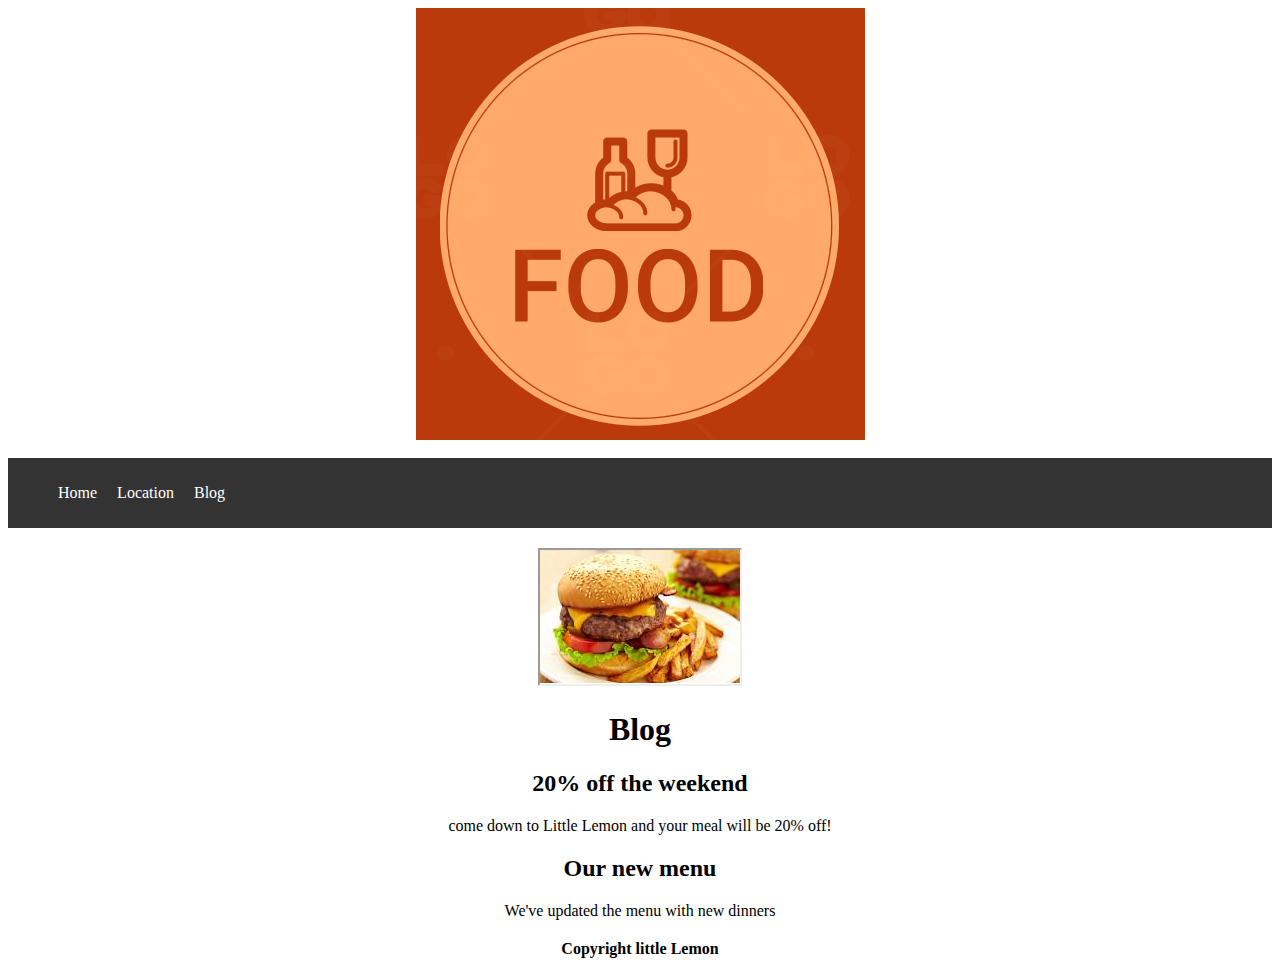
<file: coursera/index.html>
<!DOCTYPE html>
    <html>
        <head>
            <title>
                Little Lemon
            </title>
            <link rel="stylesheet" href="style.css">
    
        </head>
        <body>
            <header>
                <img src="logo.png" alt="logo" >
    
            </header><br>
            <nav>
                <ul>
                    
                 <li><a href="index.html">Home</a></li>
                    <li> <a href="location.html"> Location</a>  </li>
                    <li> <a href="blog.html">Blog</a>  </li> 
                </ul>
    
            </nav>
    
    <main>
        <iframe src="burger.jpeg"  height="134" width="200" sandbox alllow="payment 'none';camera 'none';microphone 'none'"></iframe>
    <h1>  Blog </h1>
            <article>
                <h2> 20% off the weekend</h2>
                <p> come down to Little Lemon and your meal will be 20% off!</p>

            </article>
            <article>

                <h2>Our new menu</h2>
                <p>We've updated the menu with new dinners </p>

            </article>
        </main>


        <footer>
            <p style="text-align: center;"> <b>Copyright little Lemon </p>

        </footer>
    </body>
</html>
</file>
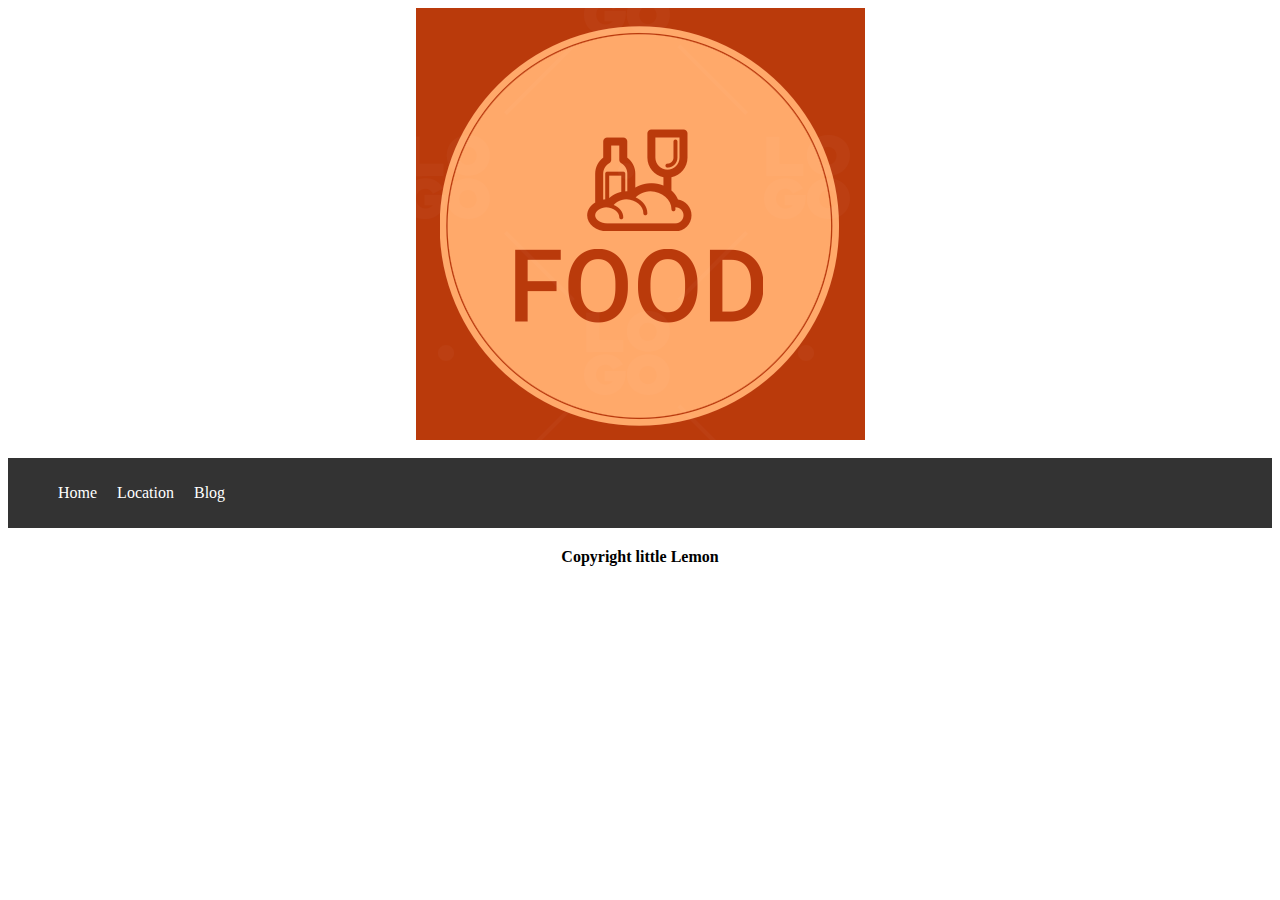
<file: coursera/blog.html>
<!DOCTYPE html>
<html>
    <head>
        <title>
            Little Lemon
        </title>
        <link rel="stylesheet" href="style.css">

    </head>
    <body>
        <header>
            <img src="logo.png" alt="logo" >

        </header><br>
        <nav>
            <ul>
                
             <li><a href="index.html">Home</a></li>
                <li> <a href="location.html"> Location</a>  </li>
                <li> <a href="blog.html">Blog</a>  </li> 
            </ul>

        </nav>
        <main>
            <!-- <h1>Sign 
                Up
            </h1>
            <form>
            <label for="user_first_name" >First Name</label>
            <br>  
            <div>
                <input type="text" id="user_first_name" name="user_first_name" placeholder="First__name">

            </div><br>
            <label for="user_last_name"> Last Name</label>
            <div>
                <input typee="text" id="user_last_name" name="user_last_name" placeholder="Last__name">
                
            </div>
            <br>
            <label for="user_email">
                    EMail
            </label>
            <div>

                <input type="email" id="user_email" name="user_email" placeholder="Enter a email">
                
            </div><br>
            <label>Password</label>
            <div>
                <input type="password" id="user_password" name="user_password" placeholder="Enter password">

            </div><br>
            <label>Re Enter the password</label>
            <div>
                <input type="password" id="user_comfirm_password" name="user_confirm_password" placeholder="Re enter password">
                
            </div><br>
            <button type="submit" >Submit</button>
        </form>   -->
            

            <!-- <h1>  Blog </h1>
            <article>
                <h2> 20% off the weekend</h2>
                <p> come down to Little Lemon and your meal will be 20% off!</p>

            </article>
            <article>

                <h2>Our new menu</h2>
                <p>We've updated the menu with new dinners </p>

            </article> -->

        </main> 
        <footer>
            <p style="text-align: center;"> <b>Copyright little Lemon </p>

        </footer>
    </body>
</html>
</file>
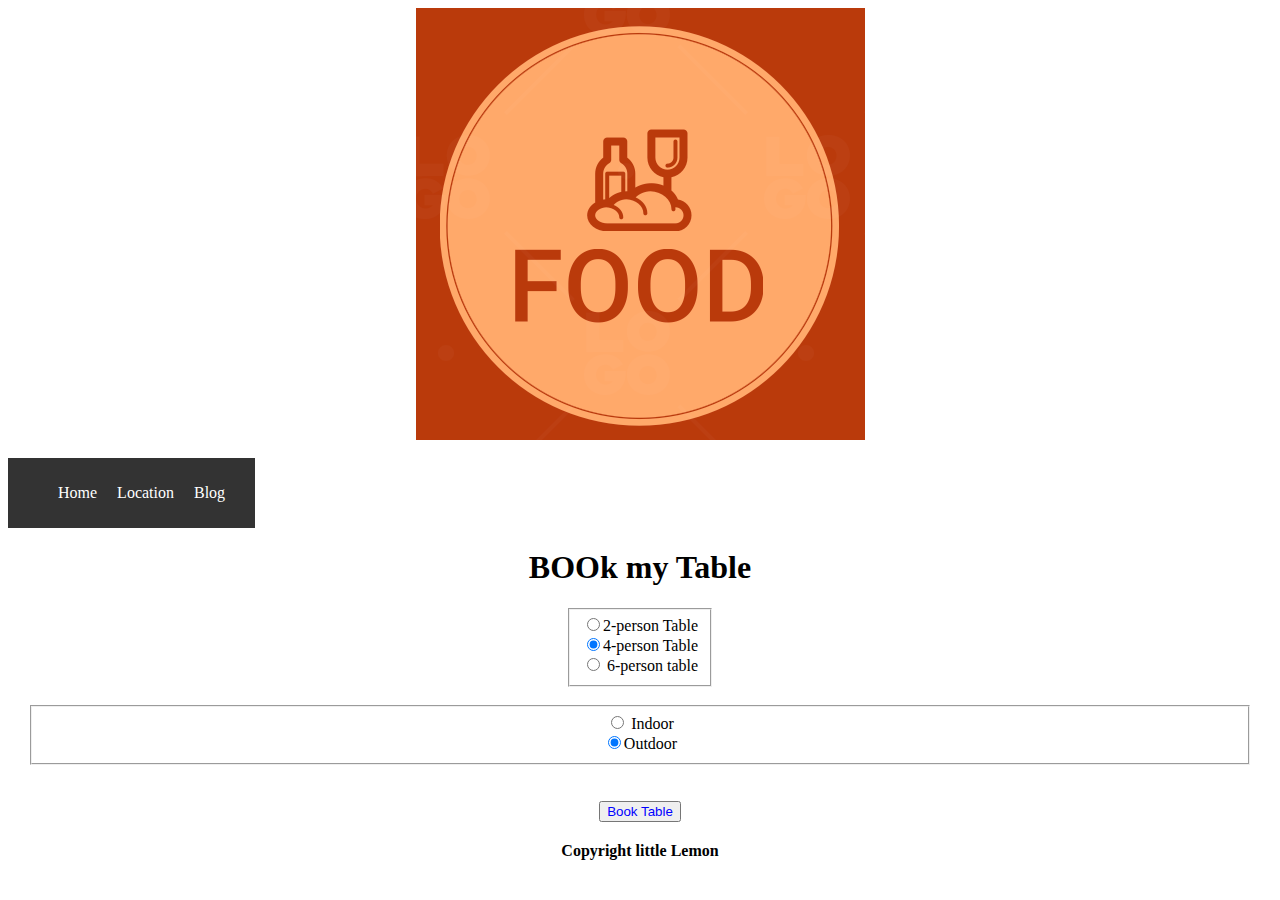
<file: coursera/booking.html>
<!-- <html>
    <body>
    <div>
        <label for="username">Username</label>
        <input type="text" id="username" required minlength="2">
    </div>
    <div>
        <label for="password">Password</label>
        <input type="password" id="password" required minlength="2">
    </div>
    <button type="submit">Log In</button>
</form>
</body>
<form>
</html> -->


<!DOCTYPE html>
<html>
    <head>
        <title>
            Little Lemon
        </title>
        <link rel="stylesheet" href="style.css">

    </head>
    <body>
        <header>
            <img src="logo.png" alt="logo" >

        </header><br>
        <nav style="display: inline-block; ">
            <ul>
                
            <li><a href="index.html">Home</a></li>
            <li> <a href="location.html"> Location</a>  </li>
            <li> <a href="blog.html">Blog</a>  </li> 
            </ul>

        </nav>
        <main><h1>BOOk my Table</h1>
            <fieldset id="size" style="display:inline-block;">
                <input type="radio" value="2" name="size">2-person Table <br>
                <input type="radio" value="4" name="size" checked>4-person Table
                <br>
                <input type="radio" value="6" name="size" > 6-person table
            </fieldset>
            <br>
            <br>
            <fieldset id="location "  >
                <input type="radio" value="indoors" name="location" checked> Indoor <br>
                <input type="radio"  value="Outdoor" name="location" checked>Outdoor


            </fieldset>
            <br>
            <br>

<button type="submit " style="color: blue;">Book Table</button>

        </main> 
        <footer>
            <p style="text-align: center;"> <b>Copyright little Lemon </p>

        </footer>
    </body>
</html>
</file>
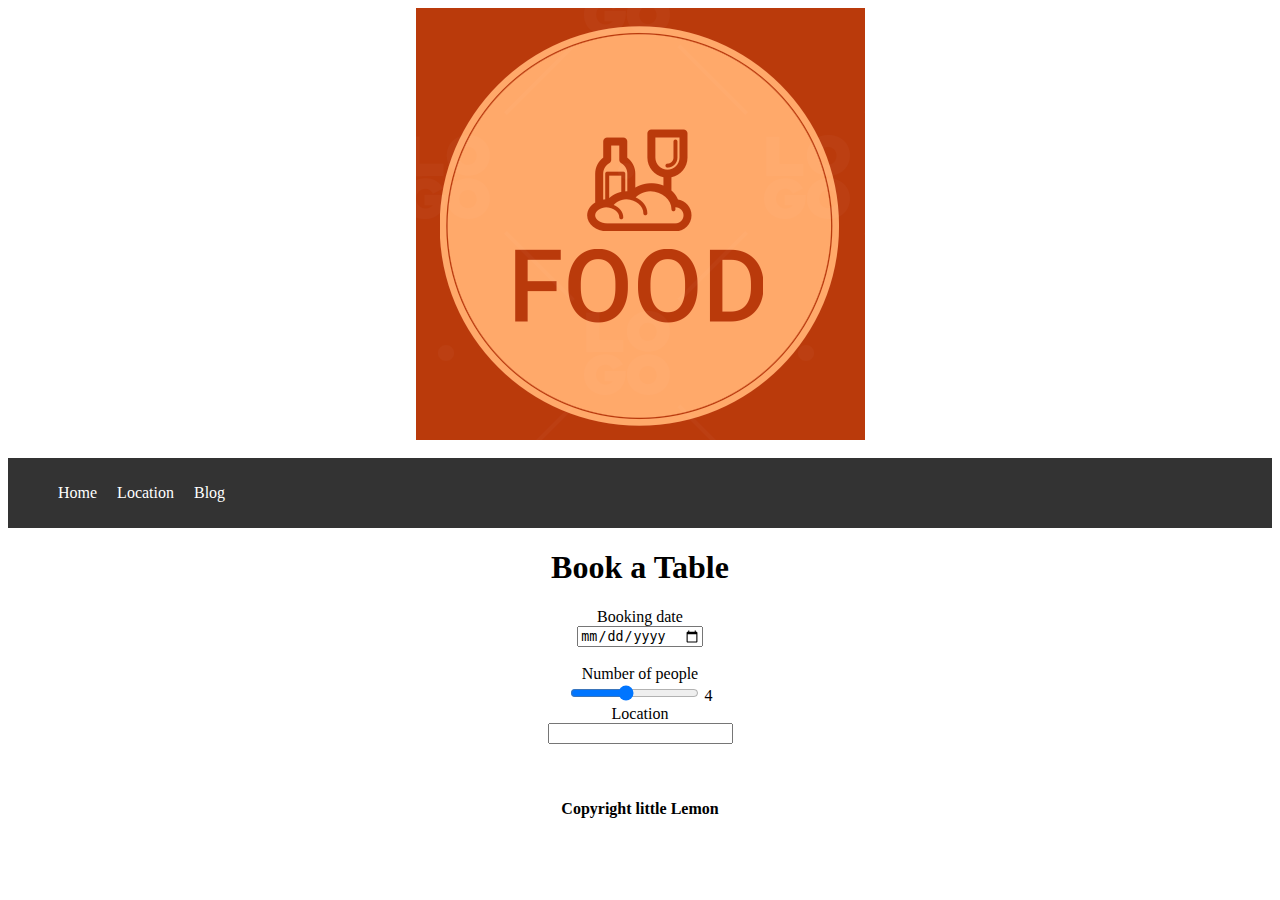
<file: coursera/bookingdate.html>
<!DOCTYPE html>
<html>
    <head>
        <title>
            Little Lemon
        </title>
        <link rel="stylesheet" href="style.css">

    </head>
    <body>
        <header>
            <img src="logo.png" alt="logo" >

        </header><br>
        <nav>
            <ul>
                
             <li><a href="index.html">Home</a></li>
                <li> <a href="location.html"> Location</a>  </li>
                <li> <a href="blog.html">Blog</a>  </li> 
            </ul>

        </nav>
        <main>
            <h1>Book a Table</h1>
            <form method="POST">
                <label for="booking_date">Booking date</label>
                <div>
                    <input type="date" id="booking_date" name="booking_date">

                </div>
                <br>
                <div>
                    <label for="booking_people">Number of people</label><br>
                    <input type="range" id="booking_people" name="booking_people" min="1" max="8" value="4" oninput="this.nextElementSibling.value = this.value">
                    <output>4</output>

                </div>
                <div>
                    <label for="booking_location">Location</label>
                    <br>
                    <input id="booking_location" name="booking_location" list="locations" >
                    <datalist id="locations">
                        <option value="Uptowm"> </option>
                        <option value="Downtown"> </option>

                    </datalist>

                </div>
                <br>
                <br>
                
            </form>




        </main> 
        <footer>
            <p style="text-align: center;"> <b>Copyright little Lemon </p>

        </footer>
    </body>
</html>
</file>
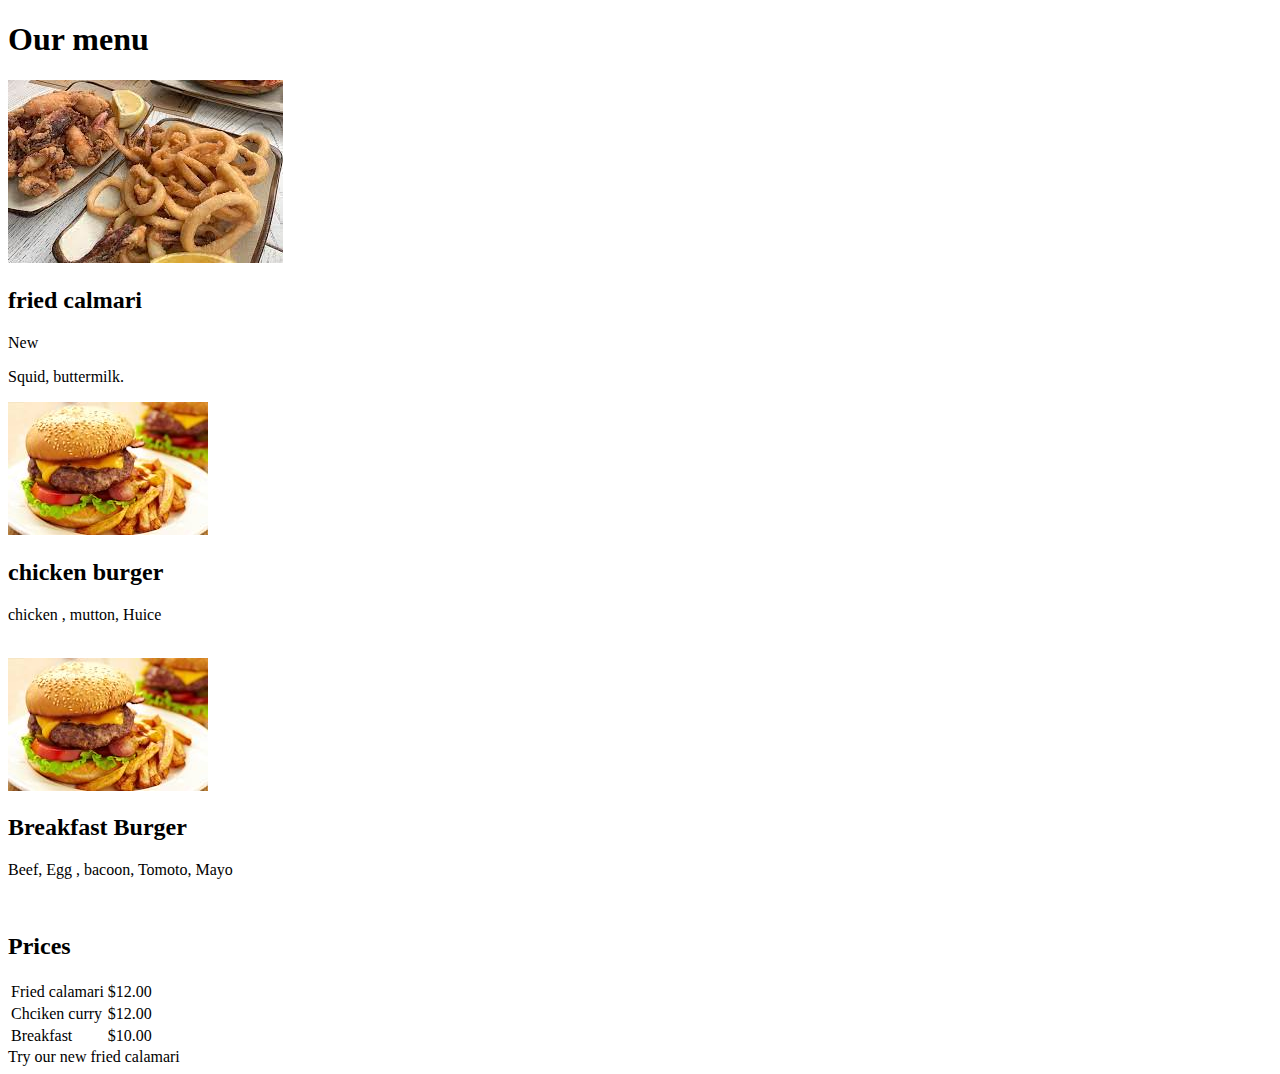
<file: coursera/grid.html>
<!DOCTYPE html>
<html>
    <head>
        <link href="https://cdn.jsdelivr.net/npm/bootstrap@5.0.2/dist/css/bootstrap.min.css" rel="stylesheet" integrity="sha384-EVSTQN3/azprG1Anm3QDgpJLIm9Nao0Yz1ztcQTwFspd3yD65VohhpuuCOmLASjC" crossorigin="anonymous">
        <script src="https://cdn.jsdelivr.net/npm/@popperjs/core@2.9.2/dist/umd/popper.min.js" integrity="sha384-IQsoLXl5PILFhosVNubq5LC7Qb9DXgDA9i+tQ8Zj3iwWAwPtgFTxbJ8NT4GN1R8p" crossorigin="anonymous"></script>
        <script src="https://cdn.jsdelivr.net/npm/bootstrap@5.0.2/dist/js/bootstrap.min.js" integrity="sha384-cVKIPhGWiC2Al4u+LWgxfKTRIcfu0JTxR+EQDz/bgldoEyl4H0zUF0QKbrJ0EcQF" crossorigin="anonymous"></script>

    </head>
    <body>
        <div class="container">
            <div class="row">
                <div class="col-8">
                    <h1>
                        Our menu
                    </h1>
                    <div class="row">
                        <div class="col-12 col-lg-6">
                            <div class="card">
                                <img src="calamari.jpeg" class="card-img-top"/>
                                <div class="card-body">
                                    <h2 class="card-title"> fried calmari</h2>
                                    <span class="badge bg-primary"> New</span>
                    <p class="card-text">Squid, buttermilk.</p>

                                </div>


                            </div>

                        </div>
                        <div class="col-12 col-lg-6">
                            <div class="card">
                                <img src="burger.jpeg" class="card-img-top">
                                <div class="card-body">
                                    <h2 class="card-title">
                                        chicken burger
                                    </h2>
                                    <p class="card-text"> chicken , mutton, Huice</p>
                                    
                                </div>
                                
                            </div>

                        </div>
                        <div class="col-12 col-lg-6"><br>
                            <div class="card">

                                <img src="burger.jpeg" class="card-img-top">

                                <div class="card-body">
                                    
                    <h2 class="card-title">Breakfast Burger</h2>
                    <p class="card-text">Beef, Egg , bacoon, Tomoto, Mayo</p>
                    
                                    
                                </div>
                            </div>

                        </div>
                    </div>
                    
                    
                    
                    

                </div>

                <div class="col-4">
                    <br>
                    <h2>Prices</h2>

                    <table class="table">
                        <tr>
                            <td>
                                Fried calamari
                            </td>
                            <td>
                                $12.00
                            </td>
                        </tr>

                        <tr>
                            <td>Chciken curry</td>
                            <td>$12.00</td>
                        </tr>
                        <tr>
                            <td>Breakfast</td>
                            <td>$10.00</td>
                        </tr>
                    </table>
                    <div class="alert alert-info col-7" role="alert">
                        Try our new fried calamari
                    </div>
                </div>
            </div>
        </div>
    </body>
</html>
</file>
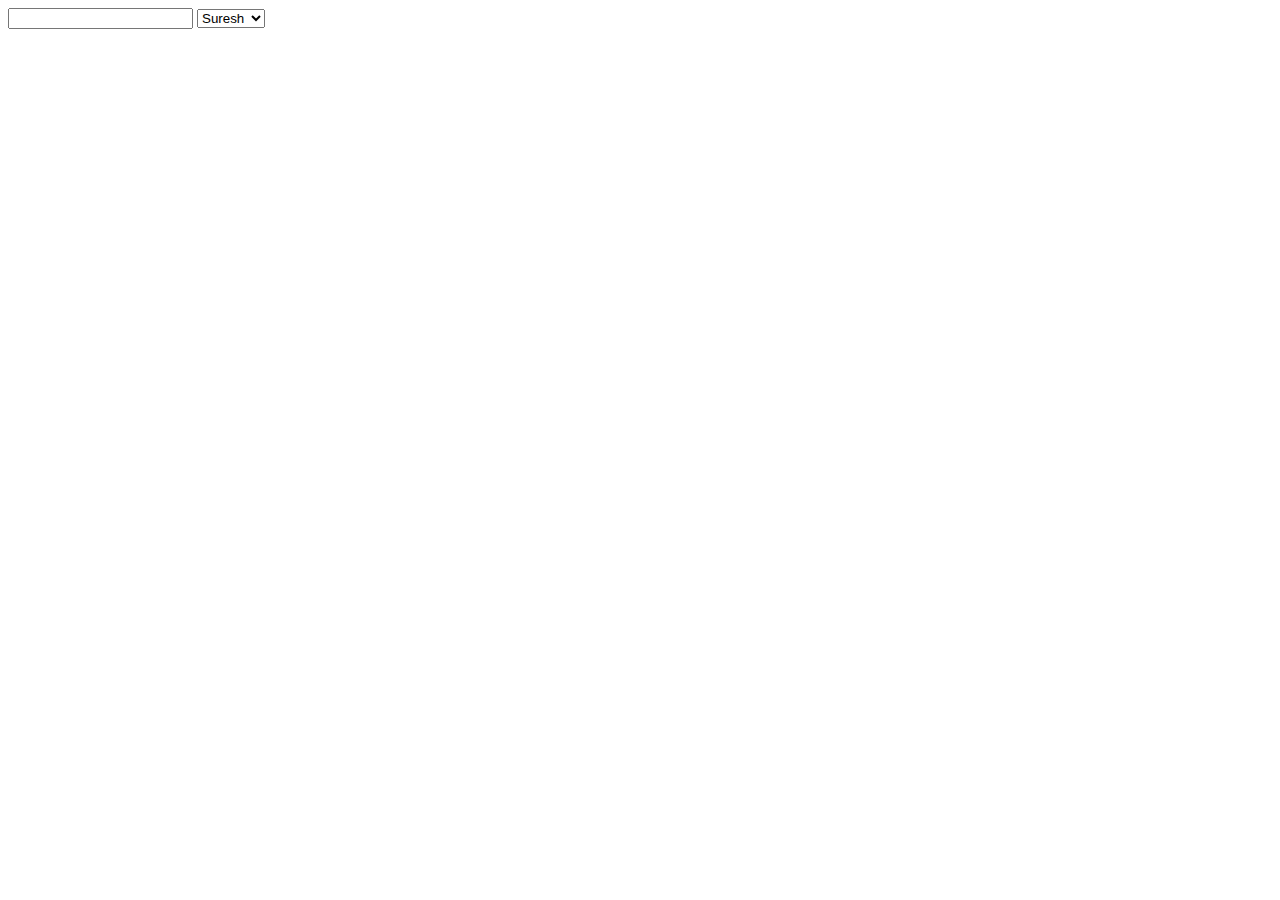
<file: coursera/input.html>
<html>
    <body>
        <input id="select" name="select">
        <select id="select" name="select">
            <option>Suresh</option>
            <option>Rayudu</option>
           <option>Rolex
            </option>
                    </select>
    </body>
</html>
</file>
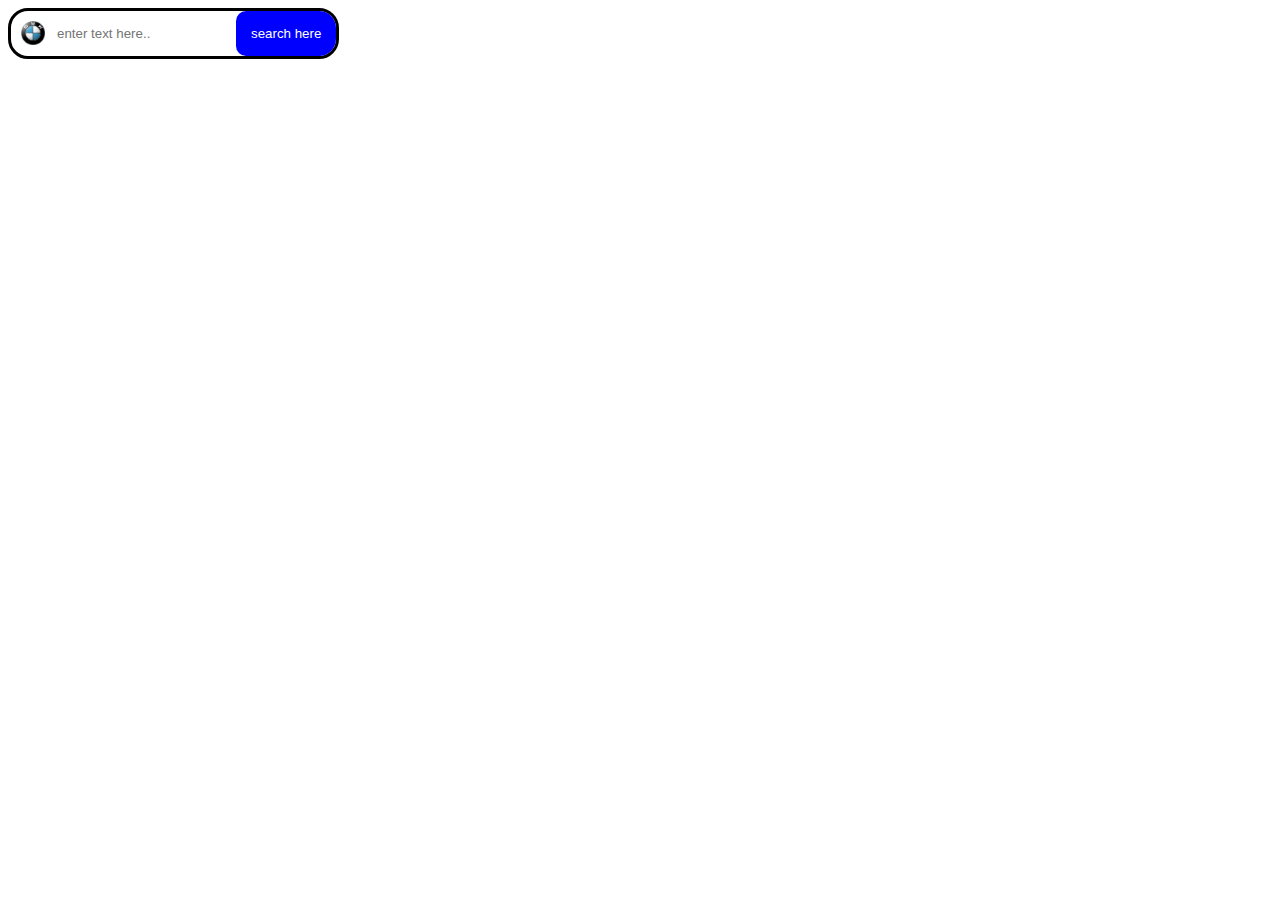
<file: coursera/animation/flexbox3_search.html>
<!DOCTYPE html>
<html>
    <head>
        <link rel="stylesheet" href="flexbox3_search.css" >

    </head>
    <body>
        <div class="container">
            <img class="icon" src="bmw.png" alt="sample image" style="width:24px; height:24px;"> 

            <input class="searchBox" type="search" name="search" placeholder="enter text here..">
            <input type="submit" value="search here" class="searchButton">

        </div>


    </body>
</html>
</file>
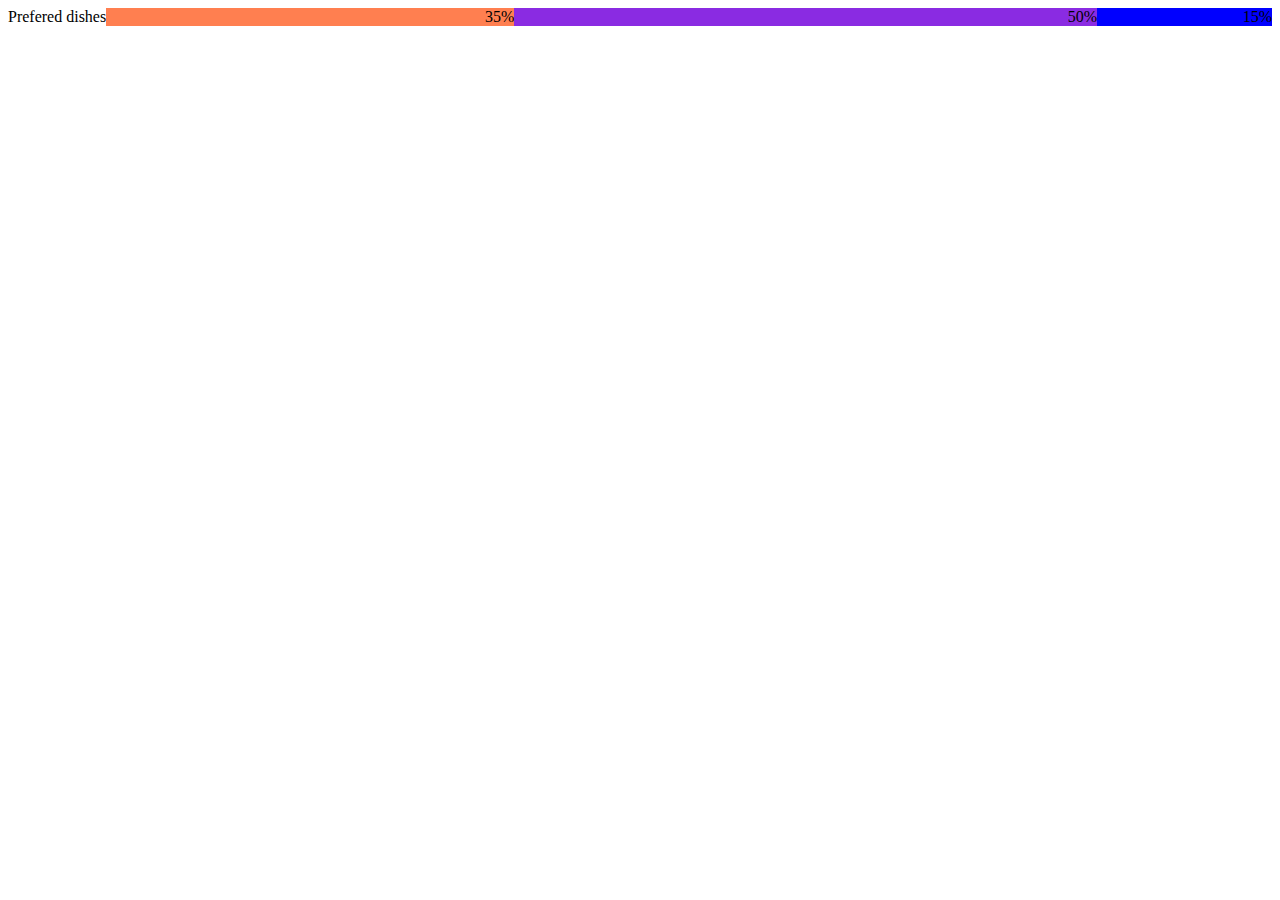
<file: coursera/animation/flexcharts.html>
<!DOCTYPE html>
<html>
    <head>
        <link href="flexcharts.css" rel="stylesheet">

    </head>
    <body>
        <div class="row">
            <div class="label">Prefered dishes</div>
            <div class="container">
                <div class="dish pasta" style="flex-basis: 35%;">35%</div>
                <div class="dish pizza" style="flex-basis: 50%;">50%</div>
                <div class="dish burrito" style="flex-basis: 15%;">15%</div>
            </div>
        </div>

    </body>
</html>
</file>
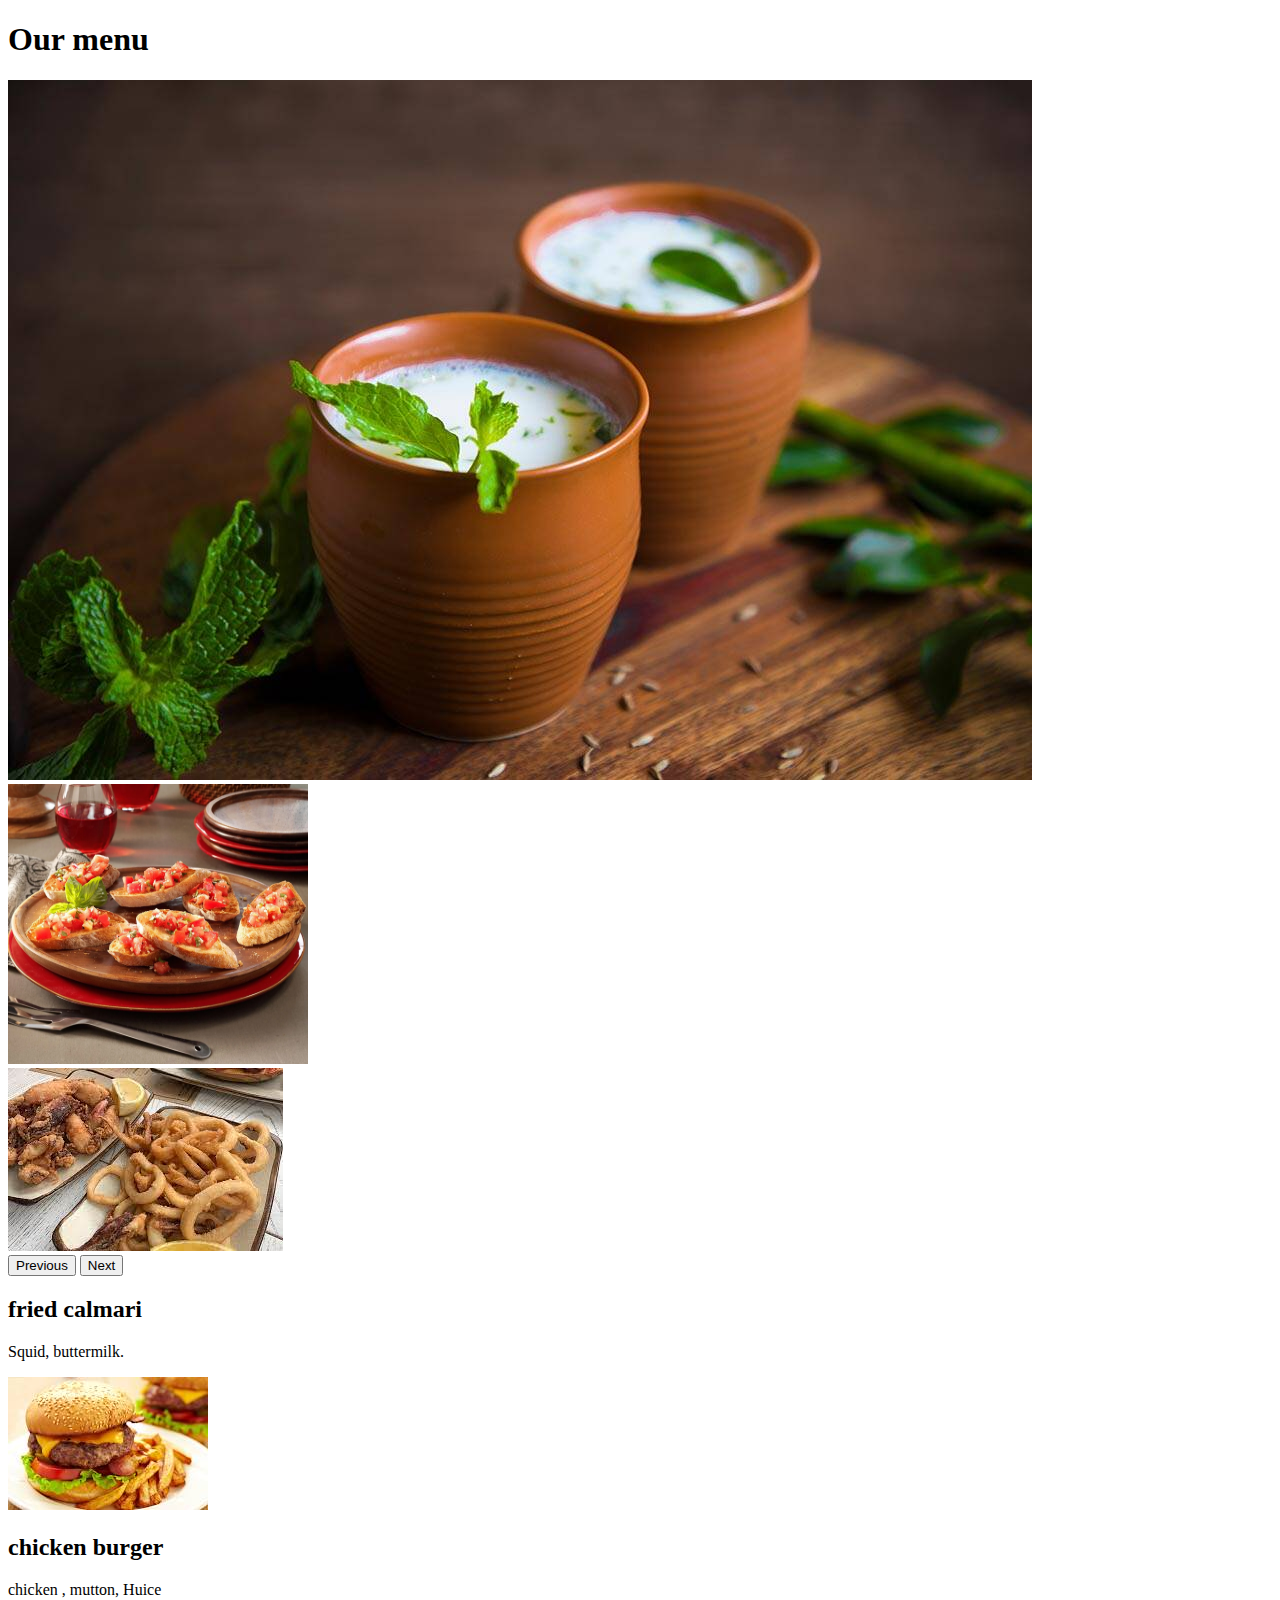
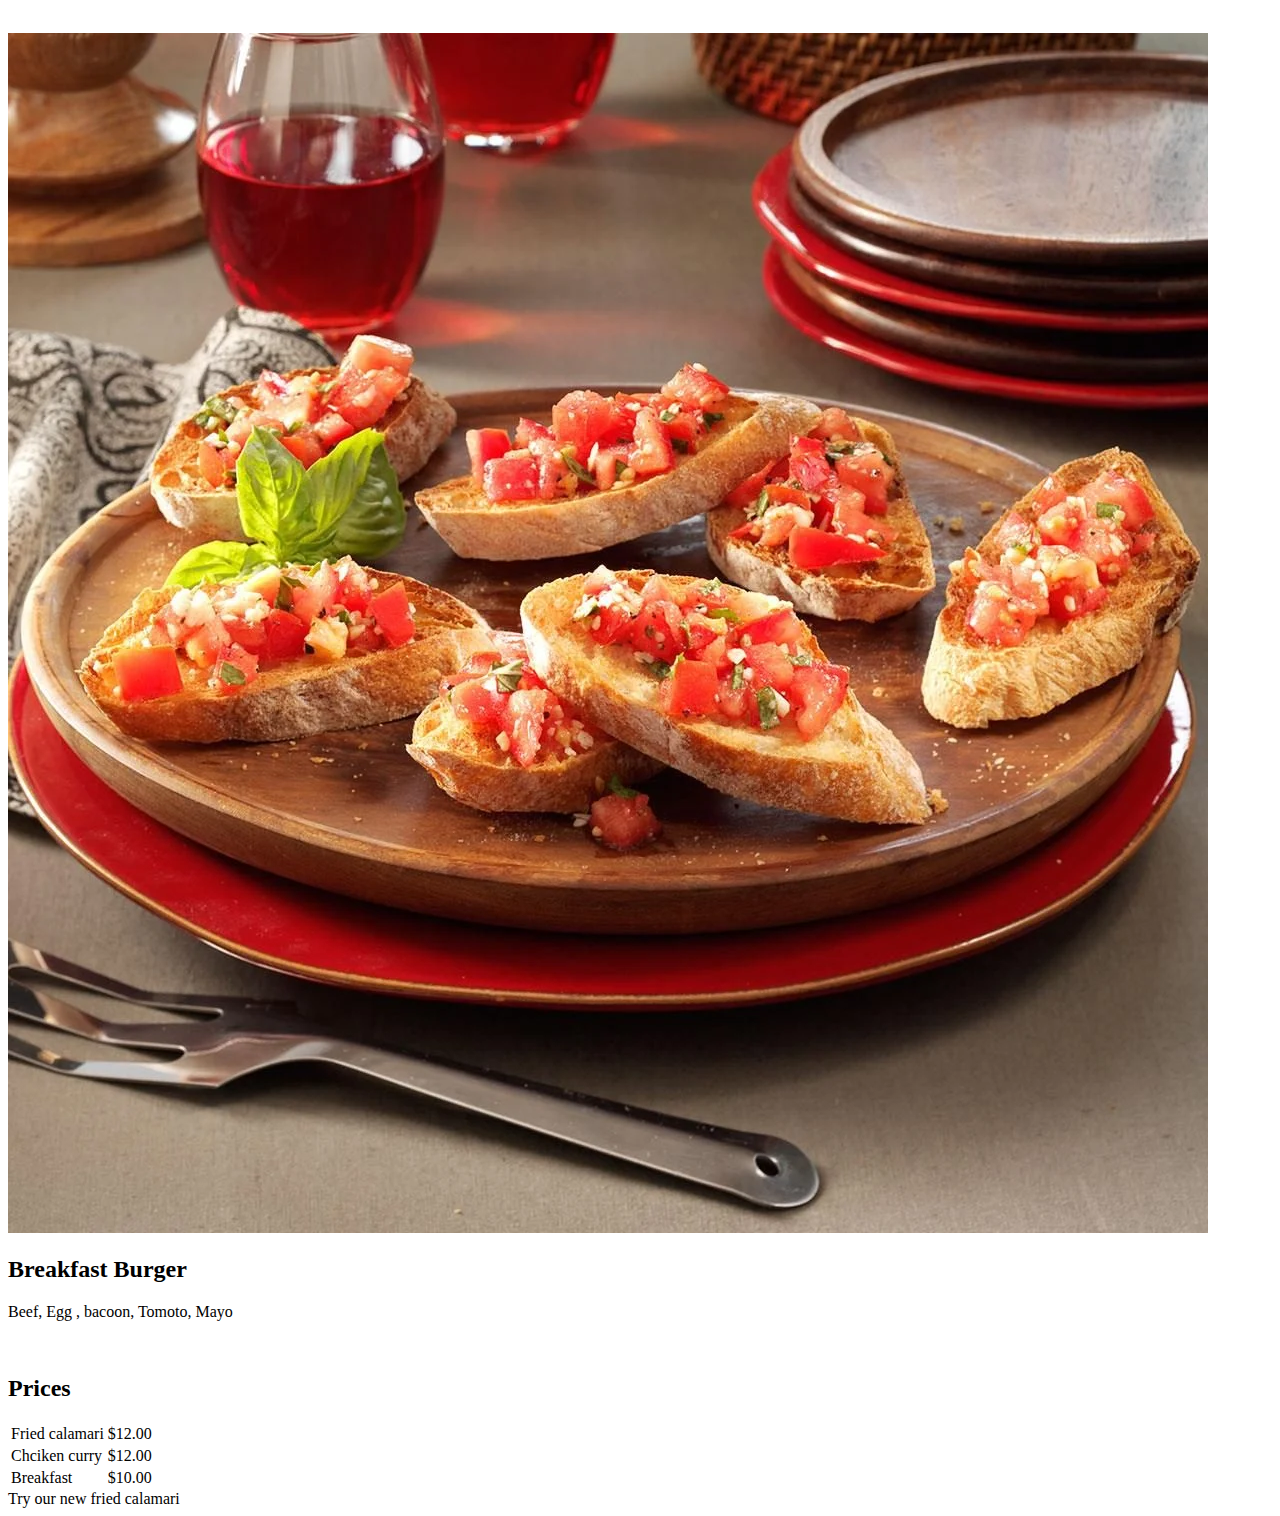
<file: coursera/animation/cards/grid.html>
<!DOCTYPE html>
<html>
    <head>
        <link href="https://cdn.jsdelivr.net/npm/bootstrap@5.0.2/dist/css/bootstrap.min.css" rel="stylesheet" integrity="sha384-EVSTQN3/azprG1Anm3QDgpJLIm9Nao0Yz1ztcQTwFspd3yD65VohhpuuCOmLASjC" crossorigin="anonymous">
        <script src="https://cdn.jsdelivr.net/npm/@popperjs/core@2.9.2/dist/umd/popper.min.js" integrity="sha384-IQsoLXl5PILFhosVNubq5LC7Qb9DXgDA9i+tQ8Zj3iwWAwPtgFTxbJ8NT4GN1R8p" crossorigin="anonymous"></script>
        <script src="https://cdn.jsdelivr.net/npm/bootstrap@5.0.2/dist/js/bootstrap.min.js" integrity="sha384-cVKIPhGWiC2Al4u+LWgxfKTRIcfu0JTxR+EQDz/bgldoEyl4H0zUF0QKbrJ0EcQF" crossorigin="anonymous"></script>

    </head>
    <body>
        <div class="container">
            <div class="row">
                <div class="col-8">
                    <h1>
                        Our menu
                    </h1>
                    <div class="row">
                        <div class="col-12 col-lg-6">
                            <div class="card">
                                <!-- <img src="calamari.jpeg" class="card-img-top"/> -->

                                <div id="carouselExampleControls" class="carousel slide" data-bs-ride="carousel">
                                    <div class="carousel-inner">
                                      <div class="carousel-item active">
                                        <img src="butter milk.jpg" class="d-block w-100" alt="...">
                                      </div>
                                      <div class="carousel-item">
                                        <img src="bruschetta.png" class="d-block w-100" alt="..." height="280px" width="300px">
                                      </div>
                                      <div class="carousel-item">
                                        <img src="calamari.jpeg" class="d-block w-100" alt="...">
                                      </div>
                                    </div>
                                    <button class="carousel-control-prev" type="button" data-bs-target="#carouselExampleControls" data-bs-slide="prev" >
                                      <span class="carousel-control-prev-icon" aria-hidden="true"></span>
                                      <span class="visually-hidden" >Previous</span>
                                    </button>
                                    <button class="carousel-control-next" type="button" data-bs-target="#carouselExampleControls" data-bs-slide="next">
                                      <span class="carousel-control-next-icon" aria-hidden="true"></span>
                                      <span class="visually-hidden">Next</span>
                                    </button>
                                  </div>

                                <div class="card-body">
                                    <h2 class="card-title"> fried calmari</h2>
                                    <!-- <span class="badge bg-primary"> New</span> -->
                    <p class="card-text">Squid, buttermilk.</p>

                                </div>


                            </div>

                        </div>
                        <div class="col-12 col-lg-6">
                            <div class="card">
                                <img src="burger.jpeg" class="card-img-top">
                                <div class="card-body">
                                    <h2 class="card-title">
                                        chicken burger
                                    </h2>
                                    <p class="card-text"> chicken , mutton, Huice</p>
                                    
                                </div>
                                
                            </div>

                        </div>
                        <div class="col-12 col-lg-6"><br>
                            <div class="card">

                                <img src="bruschetta.png" class="card-img-top">

                                <div class="card-body">
                                    
                    <h2 class="card-title">Breakfast Burger</h2>
                    <p class="card-text">Beef, Egg , bacoon, Tomoto, Mayo</p>
                    
                                    
                                </div>
                            </div>

                        </div>
                    </div>
                    
                    
                    
                    

                </div>

                <div class="col-4">
                    <br>
                    <h2>Prices</h2>

                    <table class="table">
                        <tr>
                            <td>
                                Fried calamari
                            </td>
                            <td>
                                $12.00
                            </td>
                        </tr>

                        <tr>
                            <td>Chciken curry</td>
                            <td>$12.00</td>
                        </tr>
                        <tr>
                            <td>Breakfast</td>
                            <td>$10.00</td>
                        </tr>
                    </table>
                    <div class="alert alert-info col-7" role="alert">
                        Try our new fried calamari
                    </div>
                </div>
            </div>
        </div>
    </body>
</html>
</file>
<file: coursera/style.css>
img {
    display: block;
    margin: auto;
    height: auto;
    width: max-content;
}
ul{
    display: flex;
    text-align: center;
}
nav {
    padding:10px;
    background-color: #333; /* Add a background color to the nav for better visibility */
}



li {
    display: inline-block;
    margin-right: 20px; /* Adjust the margin between list items */
}

a {
    text-decoration: none;
    color: white; /* Set the link color */
}

main {
    margin: 20px; /* Add some space around the main content */
   
    text-align: center;
    
    
}
footer{
    margin: 20px;
}
label{
    
    text-align: left;
   
}
</file>
<file: coursera/animation/flexbox3_search.css>
.container{

    display: inline-flex;
    flex: 1 1 300px;
    border-radius: 20px;
    border: 3px solid black;
    overflow: hidden;

}
.icon{
    padding:10px;
}
.searchBox{
    border: 0;
    flex:1;
}
.searchButton{

    background-color: blue;
    color: white;
    border: 0;
    padding:15px;
    border-radius: 10px;

}
</file>
<file: coursera/animation/flexcharts.css>
.row{
    display: flex;
    align-items: stretch;  
}
.row.label{
    flex:0 0 auto;
    font-family: 'Lucida Sans', 'Lucida Sans Regular', 'Lucida Grande', 'Lucida Sans Unicode', Geneva, Verdana, sans-serif;
}
.row .container{
    flex:1;
    display:flex ;
    justify-content: flex-start;
}
.row .dish{
    display: flex;
    justify-content: end;
    align-items: center;
}
.pasta{
    background-color: coral;
}
.burrito{
    background-color: blue;
}
.pizza{
    background-color: blueviolet;
}
</file>
